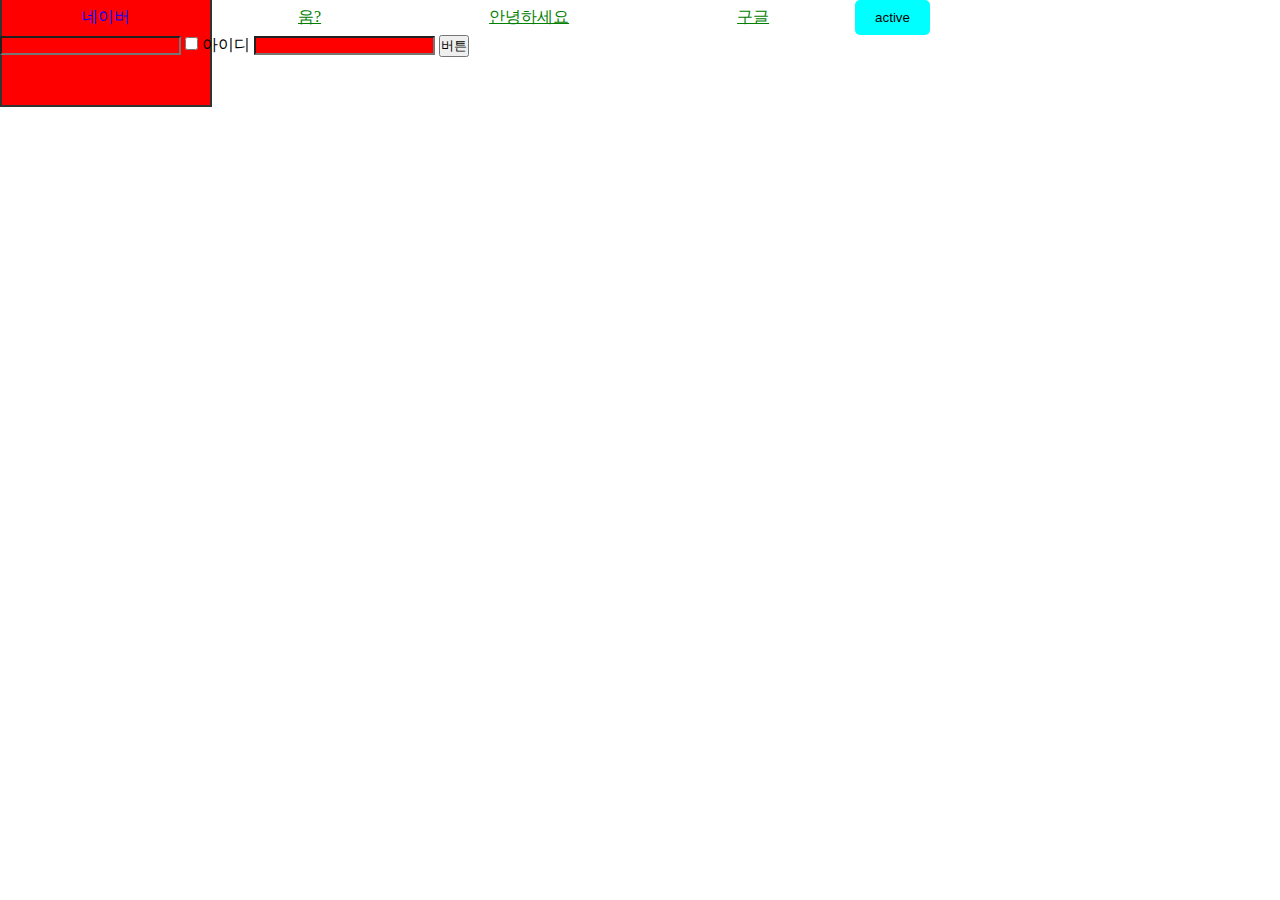
<file: index.html>
<!DOCTYPE html>
<html lang="ko">
<head>
    <meta charset="UTF-8">
    <meta name="viewport" content="width=device-width, initial-scale=1.0">
    <title>가상 클래스 선택자</title>
    <link rel="stylesheet" href="main.css">
</head>

<body>
    
</body>
<a href="https://www.naver.com/">네이버</a>
<a href="#">움?</a>
<a href="#">안녕하세요</a>
<a href="https://www.google.com/">구글</a>
<button class="btn">active</button>
<br>
<input type="text">
<input type="checkbox" id="userId">
<label for="userId">아이디</label>

<input type="text">
<button>버튼</button>
</html>
</file>
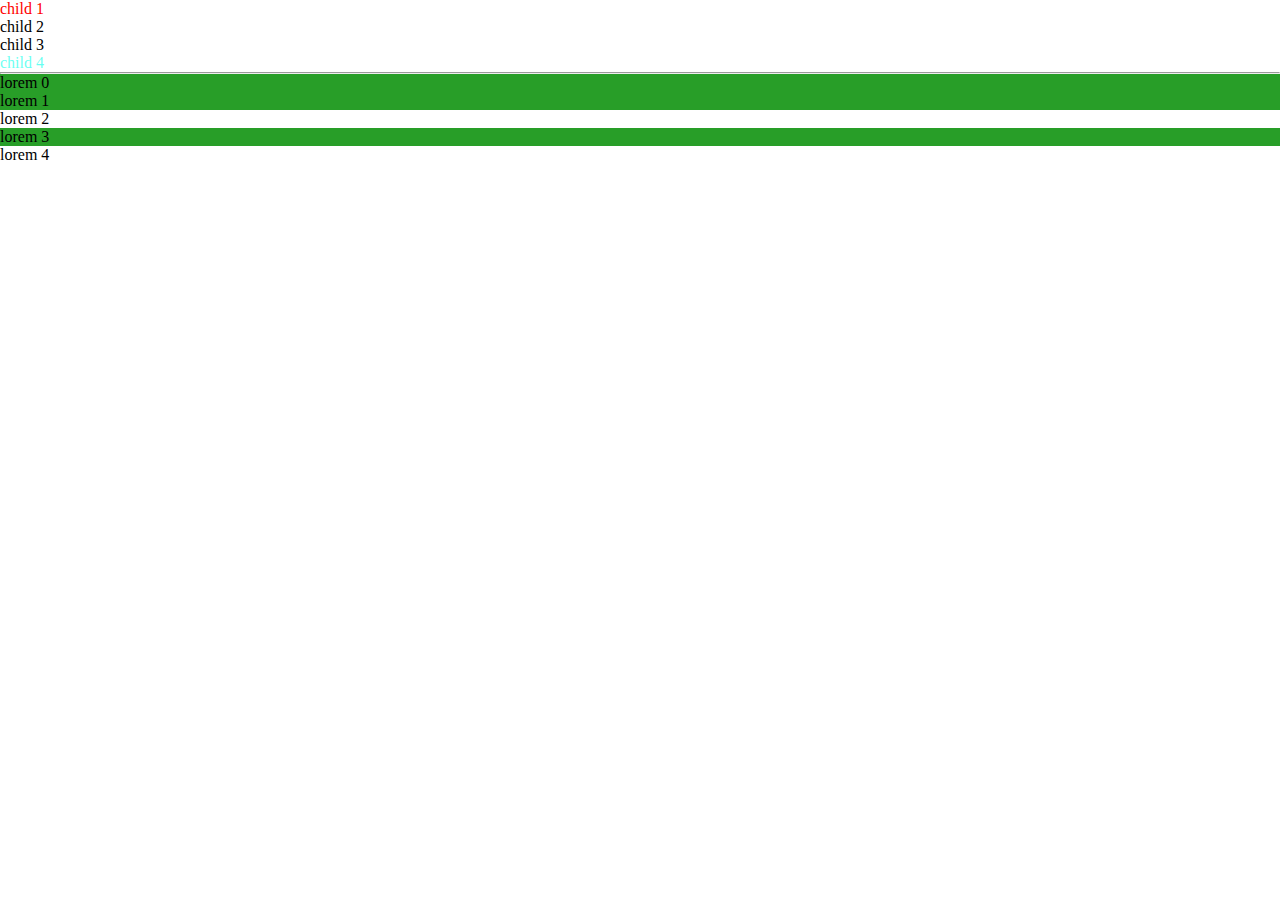
<file: child.html>
<!DOCTYPE html>
<html lang="ko">
<head>
    <meta charset="UTF-8">
    <meta name="viewport" content="width=device-width, initial-scale=1.0">
    <title>Document</title>
    <link rel="stylesheet" href="child.css">
</head>
<body>
    <ul class="list">
        <li>child 1</li>
        <li>child 2</li>
        <li>child 3</li>
        <li>child 4</li>
    </ul>
    <hr>
    <p>lorem 0</p>
    <div>
        <p>lorem 1</p>
        <p>lorem 2</p>
    </div>

    <div>
        <p>lorem 3</p>
        <p>lorem 4</p>
    </div>
    
</body>
</html>
</file>
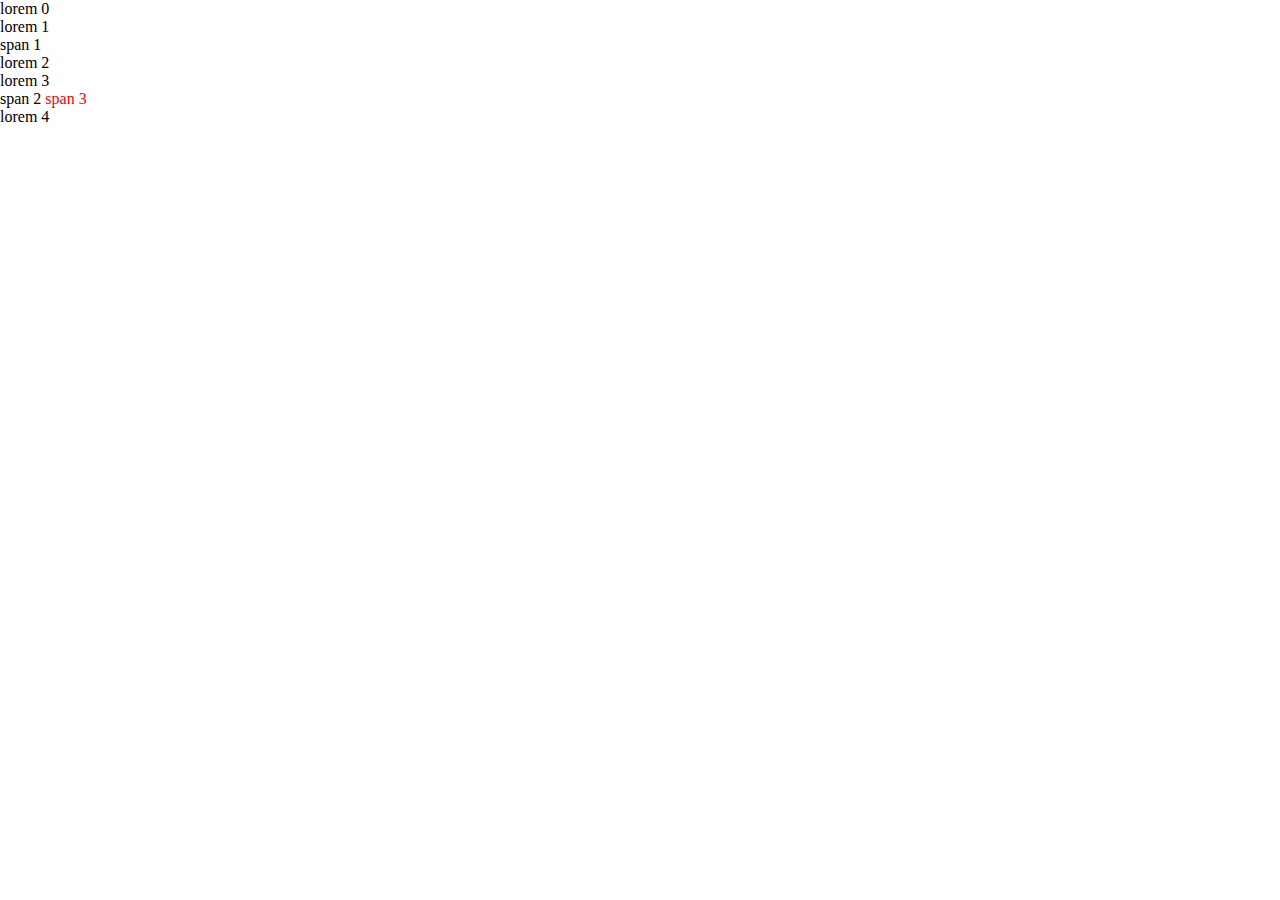
<file: oftype.html>
<!DOCTYPE html>
<html lang="ko">
  <head>
    <meta charset="UTF-8" />
    <meta name="viewport" content="width=device-width, initial-scale=1.0" />
    <title>nth-of-type(n)</title>
    <link rel="stylesheet" href="oftype.css">
  </head>
  <body>
    <p>lorem 0</p>
    <div>
      <p>lorem 1</p>
      <span>span 1</span>
      <p>lorem 2</p>
    </div>
    <div>
      <p>lorem 3</p>
      <span>span 2</span>
      <span>span 3</span>
      <p>lorem 4</p>
    </div>
  </body>
</html>
</file>
<file: main.css>
@charset "utf-8";

*{
    margin: 0;
    padding: 0;
    box-sizing: border-box;
}

a:link{
    color: green;
}

a:visited{
    color: pink;
}

a{
    border: 2px solid transparent;
    padding: 80px;
}

a:hover{
    text-decoration: none;
    color: blue;
    background-color: red;
    border: 2px solid #333;
}

.btn{
    background-color: aqua;
    border: none;
    border-radius: 5px;
    padding: 10px 20px;
}

.btn:hover{
    background-color: rgb(39, 179, 179);
    color: #fff;
    cursor: pointer;
}

.btn:active{
    background-color: blueviolet;
}

input:focus{
    color: red;
}

input:checked + label{
    color: red;
}

input:enabled{
    background-color: red;
}
</file>
<file: child.css>
@charset "utf-8";

*{
    margin: 0;
    padding: 0;
    box-sizing: border-box;
}

ul{
    list-style: none;
}

.list li:first-child{
    color: red;
}

.list li:last-child{
    color: rgba(12, 255, 235, 0.63);
}



p:nth-child(1)
{
    /* color: red;/ */
}
p:nth-child(2)
/* {
    color: rgb(84, 94, 45); */
}

p:nth-child(2n){
    /* background-color: hotpink; */

}

p:nth-child(2n+1){
    background-color: rgb(40, 158, 40);
}

p:nth-last-child(2){
    /* background-color: rgb(44, 146, 112); */
}
</file>
<file: oftype.css>
@charset "utf-8";

*{
    margin: 0;
    padding: 0;
    box-sizing: border-box;
}

span:nth-of-type(2){
    color: red;
}
</file>
